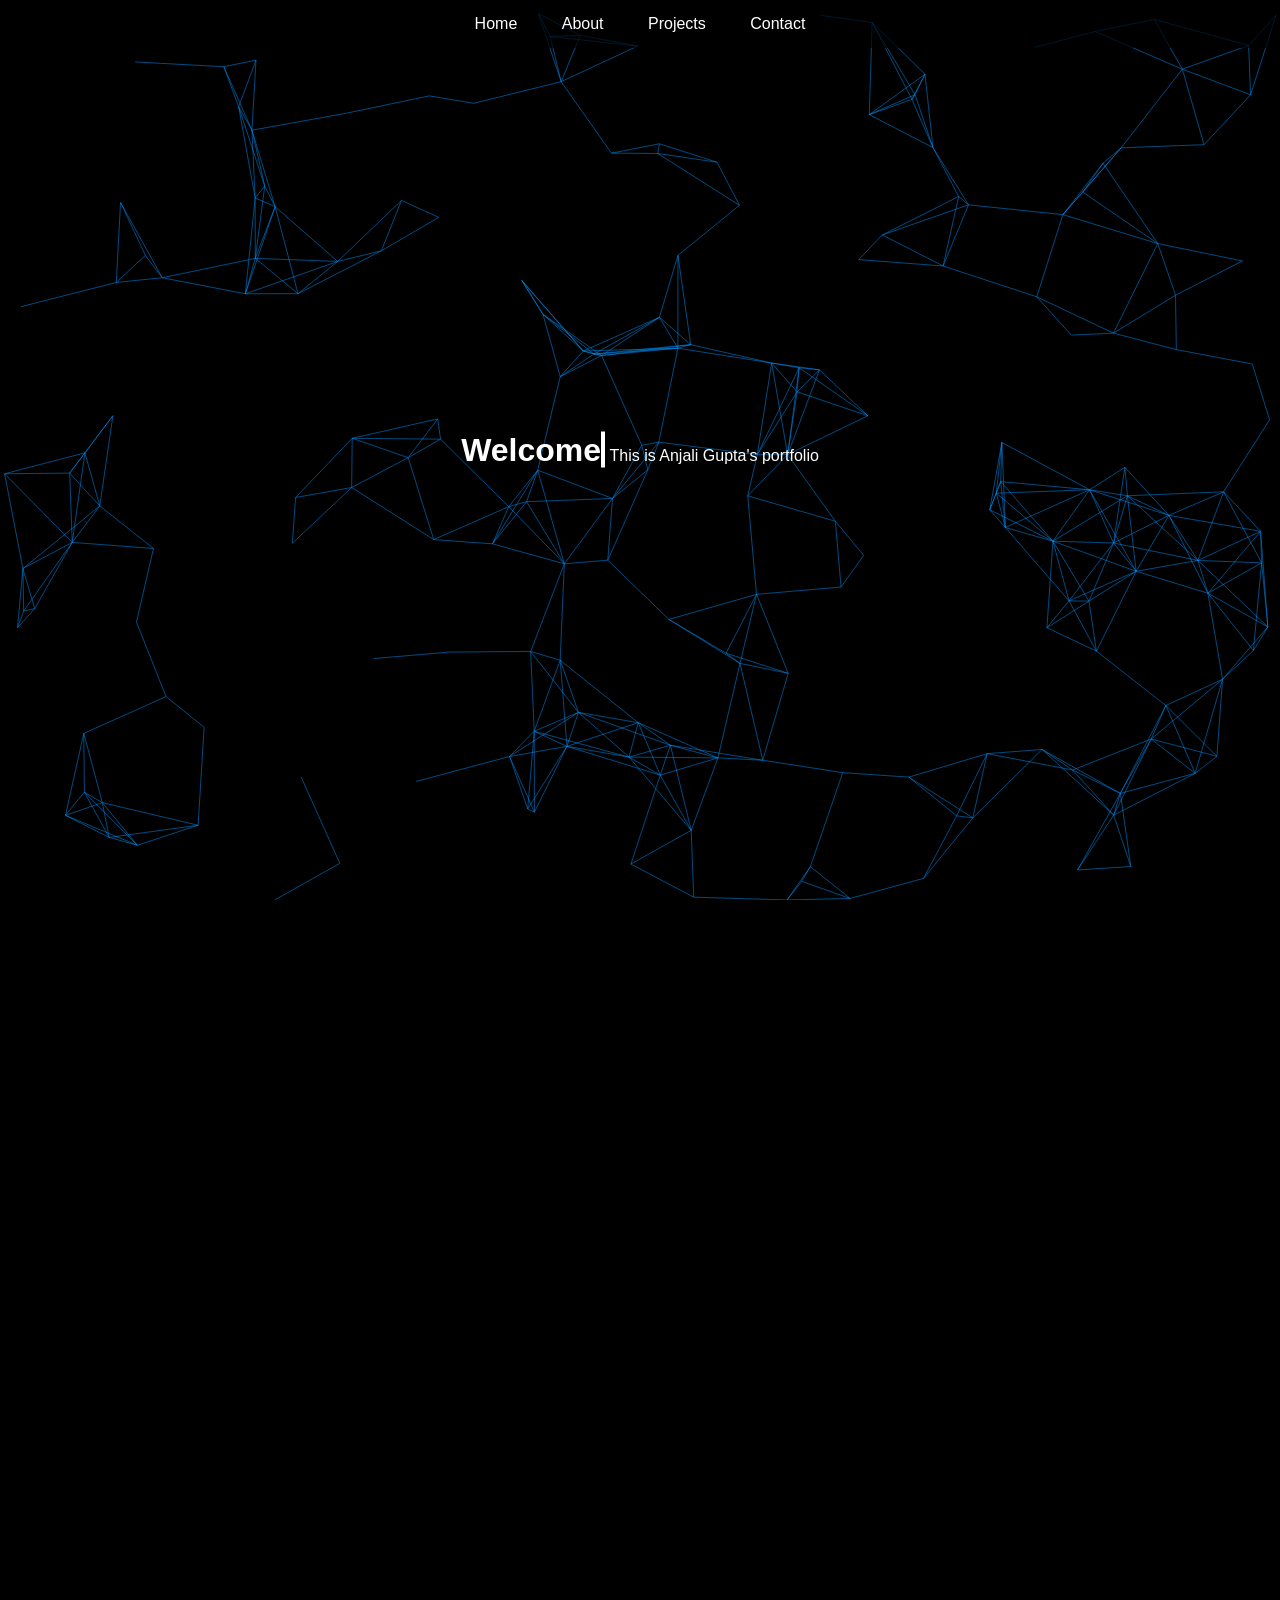
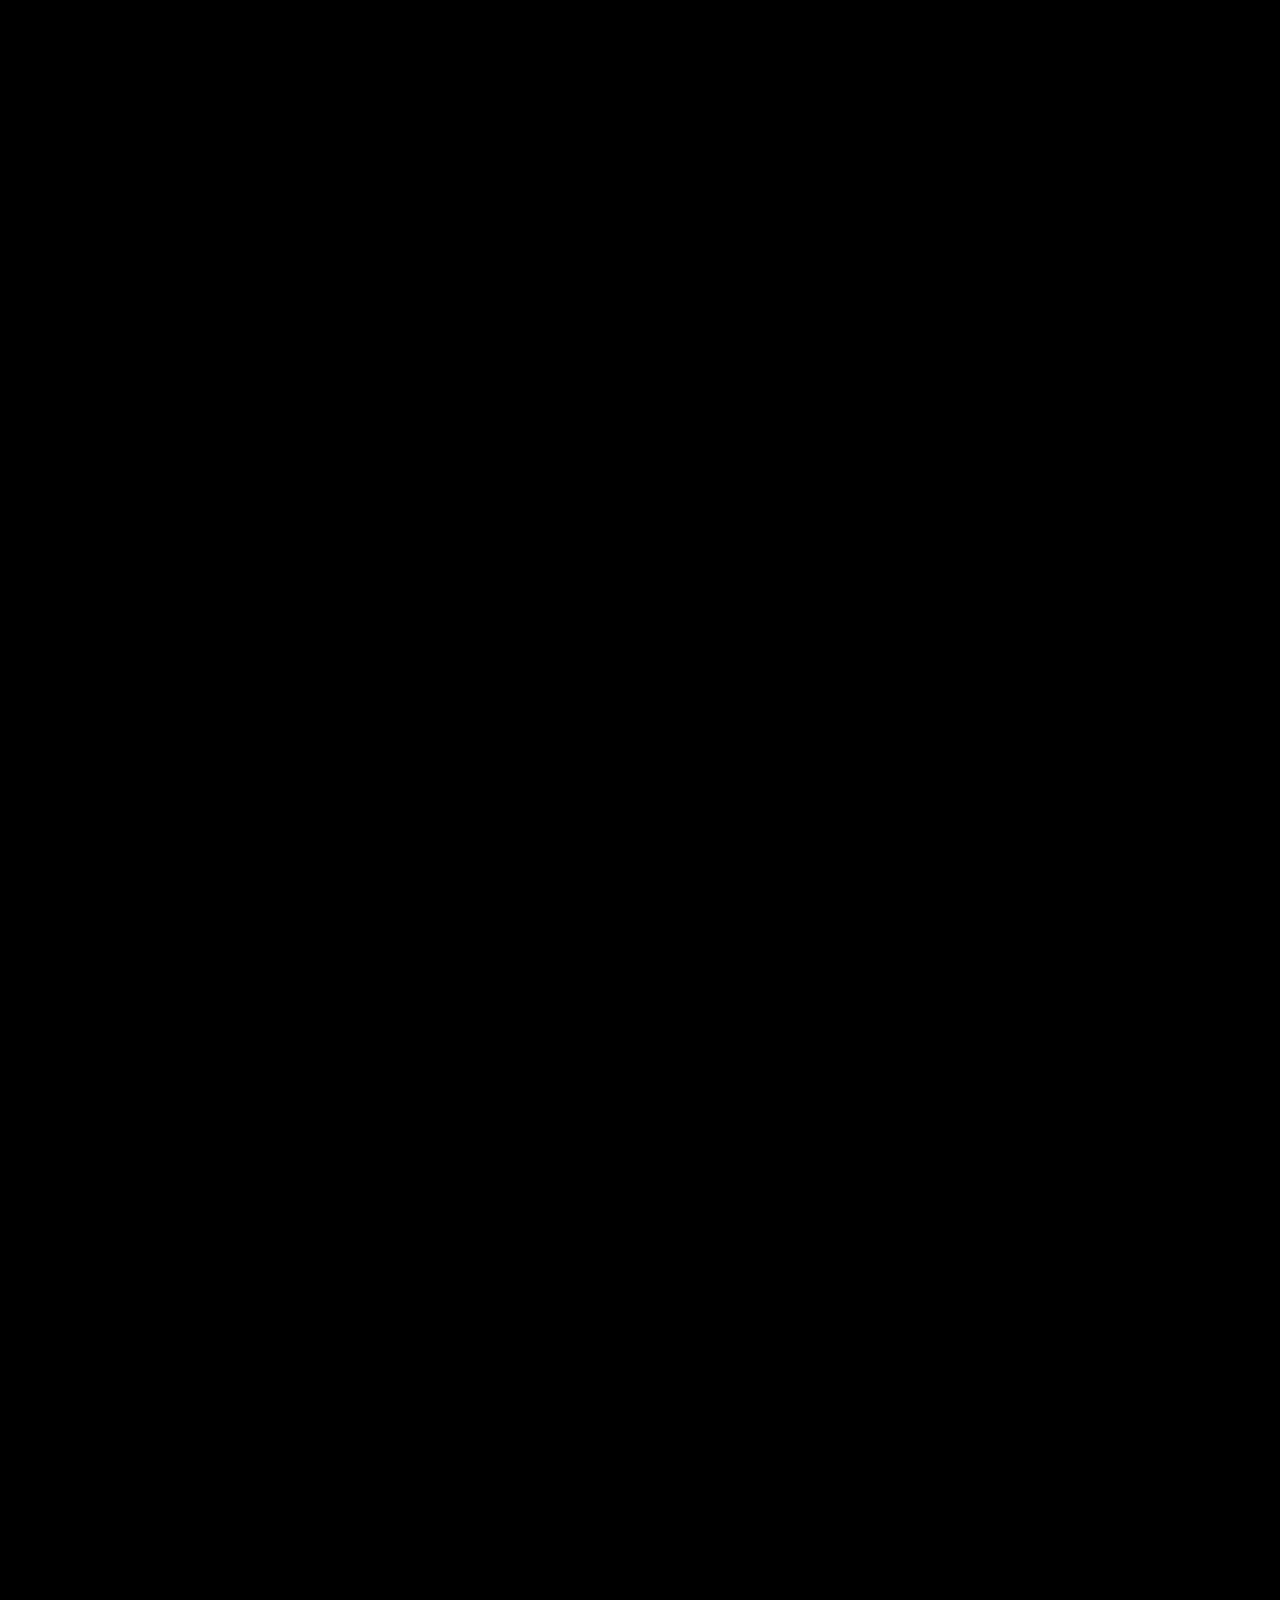
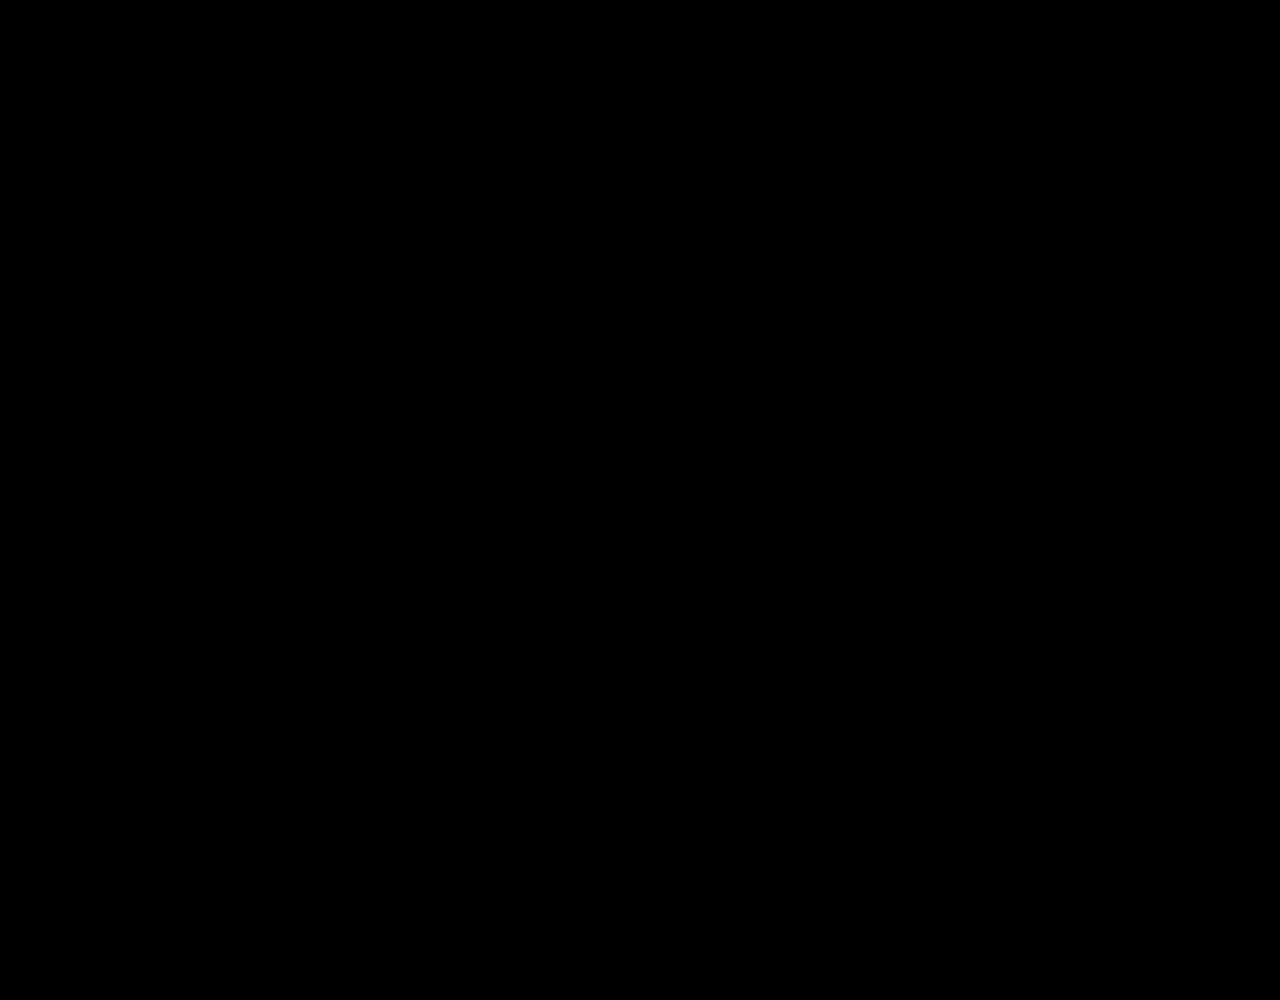
<file: index.html>
<!DOCTYPE html>
<html lang="en">
<head>
    <meta charset="UTF-8">
    <meta name="viewport" content="width=device-width, initial-scale=1.0">
    <title>Anjali's Portfolio</title>
    <style>
        body, html {
            margin: 0;
            padding: 0;
            width: 100%;
            height: 100%;
            overflow: hidden;
            font-family: Arial, sans-serif;
            background-color: black;
        }

        .container {
            position: relative;
            width: 100%;
            height: 100%;
        }

        canvas {
            position: absolute;
            top: 0;
            left: 0;
            width: 100%;
            height: 100%;
        }

        .content {
            position: relative;
            z-index: 1;
            color: white;
            text-align: center;
            top: 50%;
            transform: translateY(-50%);
        }

        h1, p {
            display: inline;
            white-space: nowrap;
            overflow: hidden;
            border-right: 4px solid white;
            animation: typing 2s steps(30, end), blink-caret 0.75s step-end infinite;
        }

        p {
            display: inline;
            animation: none;
            border-right: none;
        }
	.intro-box {
            display: inline-block;
            border: 2px solid #000;
            padding: 20px;
            text-align: left;
            margin: 20px auto;
            text-align: left;
            width: 70%;
            box-shadow: 0 4px 8px rgba(0, 0, 0, 0.1);
            border-radius: 10px;
            color: white;
        }
        .intro-box h1 {
            margin: 0;
            font-size: 2em;
        }
        .intro-box p {
            font-size: 1.2em;
            line-height: 1.5em;
        }
        .intro-box a {
            color: #0073e6;
            text-decoration: none;
            font-weight: bold;
        }
        .intro-box a:hover {
            text-decoration: underline;
        }

        @keyframes typing {
            from { width: 0; }
            to { width: 100%; }
        }

        @keyframes blink-caret {
            from, to { border-color: transparent; }
            50% { border-color: white; }
        }

        .hide {
            visibility: hidden;
        }

        nav {
            position: absolute;
            top: 0;
            width: 100%;
            background: rgba(0, 0, 0, 0.7);
            text-align: center;
            z-index: 2;
        }

        nav a {
            color: white;
            padding: 15px 20px;
            text-decoration: none;
            display: inline-block;
        }

        nav a:hover {
            background: rgba(255, 255, 255, 0.1);
        }

        section {
            padding: 100px 20px;
            height: 100vh;
            color: white;
            background-color: black;
        }

        #home, #about, #projects, #contact {
            display: block;
        }

        .card-container {
            display: flex;
            justify-content: space-around;
            align-items: center;
            flex-wrap: wrap;
        }

        .card {
            background-color: white;
            color: black;
            width: 250px;
            height: 150px;
            margin: 20px;
            perspective: 1000px;
        }

        .card-inner {
            position: relative;
            width: 100%;
            height: 100%;
            text-align: center;
            transition: transform 0.6s;
            transform-style: preserve-3d;
        }

        .card:hover .card-inner {
            transform: rotateY(180deg);
        }

        .card-front, .card-back {
            position: absolute;
            width: 100%;
            height: 100%;
            backface-visibility: hidden;
            display: flex;
            align-items: center;
            justify-content: center;
            padding: 20px;
        }

        .card-front {
            background-color: #333;
            color: white;
        }

        .card-back {
            background-color: #f8f8f8;
            color: black;
            transform: rotateY(180deg);
        }

        form {
            display: flex;
            flex-direction: column;
            width: 300px;
            margin: auto;
        }

        input, textarea {
            margin: 10px 0;
            padding: 10px;
            border: none;
            border-radius: 5px;
        }

        button {
            padding: 10px;
            border: none;
            border-radius: 5px;
            background-color: #333;
            color: white;
            cursor: pointer;
        }

        button:hover {
            background-color: #555;
        }

          .about-content {
            display: flex;
            justify-content: space-between;
            align-items: left;
            flex-wrap: wrap;
        }

        .about-text {
            flex: 1;
            min-width: 300px;
        }

        .about-photo {
            flex: 1;
            text-align: right;
            min-width: 300px;
        }

        .about-photo img {
            max-width: 100%;
            border-radius: 50%;
        }

        .social-links {
            margin-top: 20px;
            text-align: center;
        }

        .social-links a {
            margin: 0 10px;
            color: white;
            text-decoration: none;
            font-size: 24px;
        }

    </style>
</head>
<body>
    <nav>
        <a href="#home">Home</a>
        <a href="#about">About</a>
        <a href="#projects">Projects</a>
        <a href="#contact">Contact</a>
    </nav>
    <div id="home" class="container">
        <canvas id="patternCanvas"></canvas>
        <div class="content">
            <h1 id="title"></h1>
            <p id="subtitle" class="hide">This is Anjali Gupta's portfolio</p>
        </div>
    </div>

    <section id="about">
        <h2>About</h2>
        <div class="about-content">
            <div class="intro-box">
		
        <p>Hello, I’m <strong>Anjali Gupta</strong>, a passionate and motivated software developer based in <strong>Madison, WI.<br></strong> With a strong foundation in computer science and a diverse skill set in <strong>C++, Python, Java, and<br> JavaScript</strong>, I thrive on building innovative solutions and tackling complex problems.</p>
        <p>Throughout<br> my academic journey at the <strong>University of Wisconsin-Whitewater</strong> and my professional <br>experiences, I’ve developed a knack for creating efficient, scalable, and user-friendly applications.<br> </p>
        <p>In addition to my technical expertise, I bring strong analytical and problem-solving skills, honed <br>through personalized tutoring sessions and collaborative projects. My experience working in team <br>environments has equipped me with effective communication and teamwork abilities, essential <br>for any dynamic tech company.
        I am currently seeking a <strong>Software Engineering Intern </strong>role,<br> where I can leverage my skills and contribute to groundbreaking projects. Explore my portfolio to <br>see the projects I've worked on and learn more about my journey as a software developer.</p>
        <p>Feel free to connect with me on <a href="https://www.linkedin.com/in/anjali77" target="_blank">LinkedIn</a> or check out my <a href="https://github.com/Anjali0777" target="_blank">GitHub</a> for more detailed insights into my work.</p>
    </div>
            <div class="about-photo">
                <img src="IMG_1326 (1).jpg" alt="Anjali Gupta">
            </div>
        </div>
        
    </section>
    <section id="projects">
        <h2>Projects</h2>
        <div class="card-container">
            <div class="card">
                <div class="card-inner">
                    <div class="card-front">
                        <h3>Minesweeper Game</h3>
                    </div>
                    <div class="card-back">
                        <p>This game is made using C++ with <br>features like flagging.</p>
                    </div>
                </div>
            </div>
            <div class="card">
                <div class="card-inner">
                    <div class="card-front">
                        <h3>AI Chatbot</h3>
			
                    </div>
                    <div class="card-back">
                        <p>Made using Python,<br> Flask (In progress for <br>deployment)</p>
			
                    </div>
                </div>
            </div>
            <div class="card">
                <div class="card-inner">
                    <div class="card-front">
                        <h3>Portfolio Website</h3>
                    </div>
                    <div class="card-back">
                        <p>Made using Html, CSS<br>and JavaScript.</p>
                    </div>
                </div>
            </div>
        </div>
    </section>
    <section id="contact">
        <h2>Reach Me Here</h2>
        <form>
            <input type="text" name="name" placeholder="Your Name" required>
            <input type="email" name="email" placeholder="Your Email" required>
            <textarea name="message" placeholder="Your Message" rows="5" required></textarea>
            <button type="submit">Send</button>
        </form>
        <p><a href="Gupta resume.pdf" view>View My Resume</a></p>
        <div class="social-links">
            <a href="https://www.linkedin.com/in/anjali77" target="_blank">LinkedIn</a>
            <a href="mailto:anjalimg77@gmail.com" target="_blank">Email</a>
            <a href="https://github.com/anjaligupta" target="_blank">GitHub</a>
        </div>
    </section>
    <script src="js/script.js"></script>
</body>
</html>
</file>
